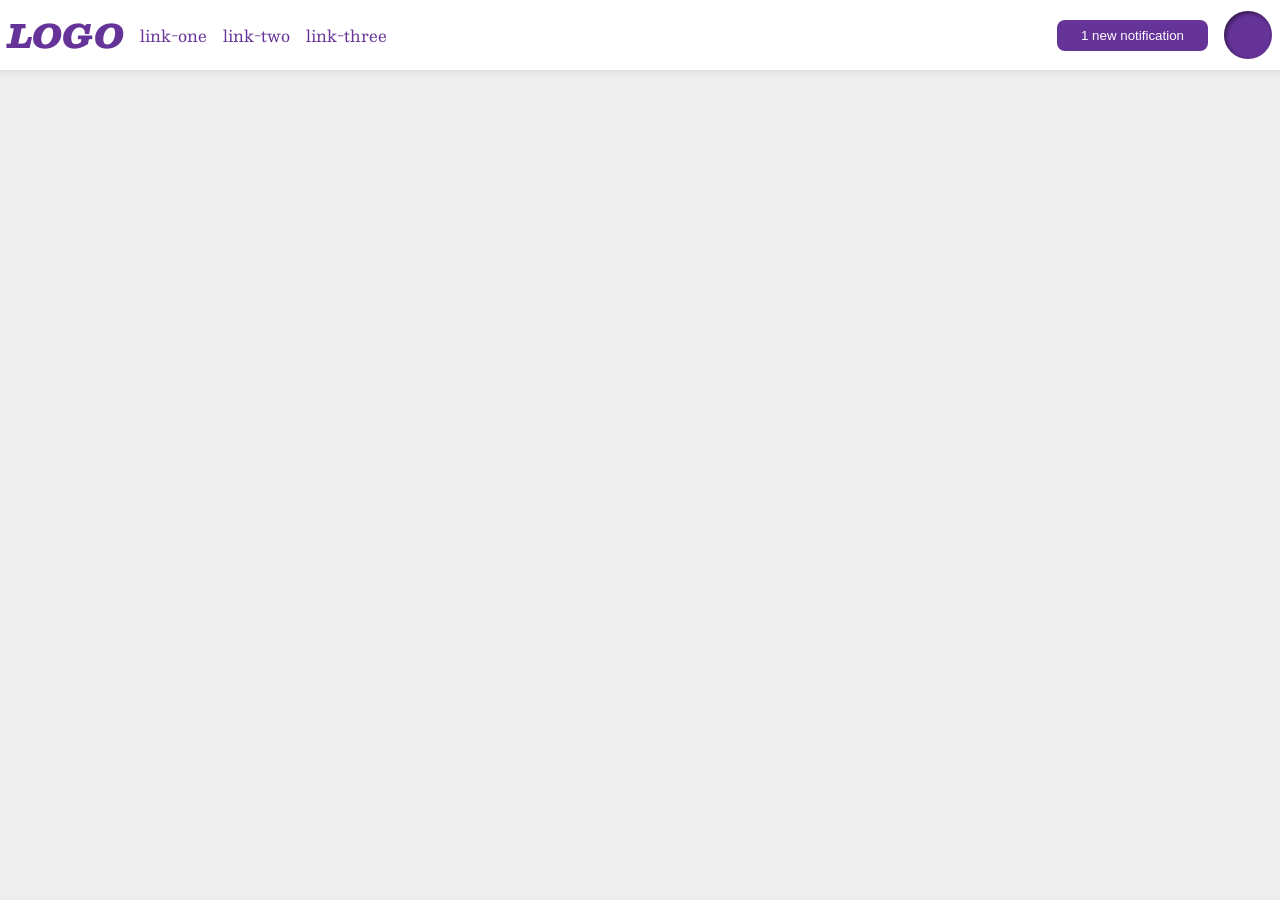
<file: foundations/flex/03-flex-header-2/index.html>
<!DOCTYPE html>
<html lang="en">
  <head>
    <meta charset="UTF-8">
    <meta http-equiv="X-UA-Compatible" content="IE=edge">
    <meta name="viewport" content="width=device-width, initial-scale=1.0">
    <title>Flex Header 2</title>
    <link rel="stylesheet" href="style.css">
  </head>
  <body>
    <div class="header">
      <div class="left">
      <div class="logo">
        LOGO
      </div>
      <ul class="links">
        <li><a href="https://google.com">link-one</a></li>
        <li><a href="https://google.com">link-two</a></li>
        <li><a href="https://google.com">link-three</a></li>
      </ul>
      </div>
    <div class="right">
          <button class="notifications">
            1 new notification
          </button>
          <div class="profile-image"></div>
        </div>
    </div>

  </body>
</html>
</file>
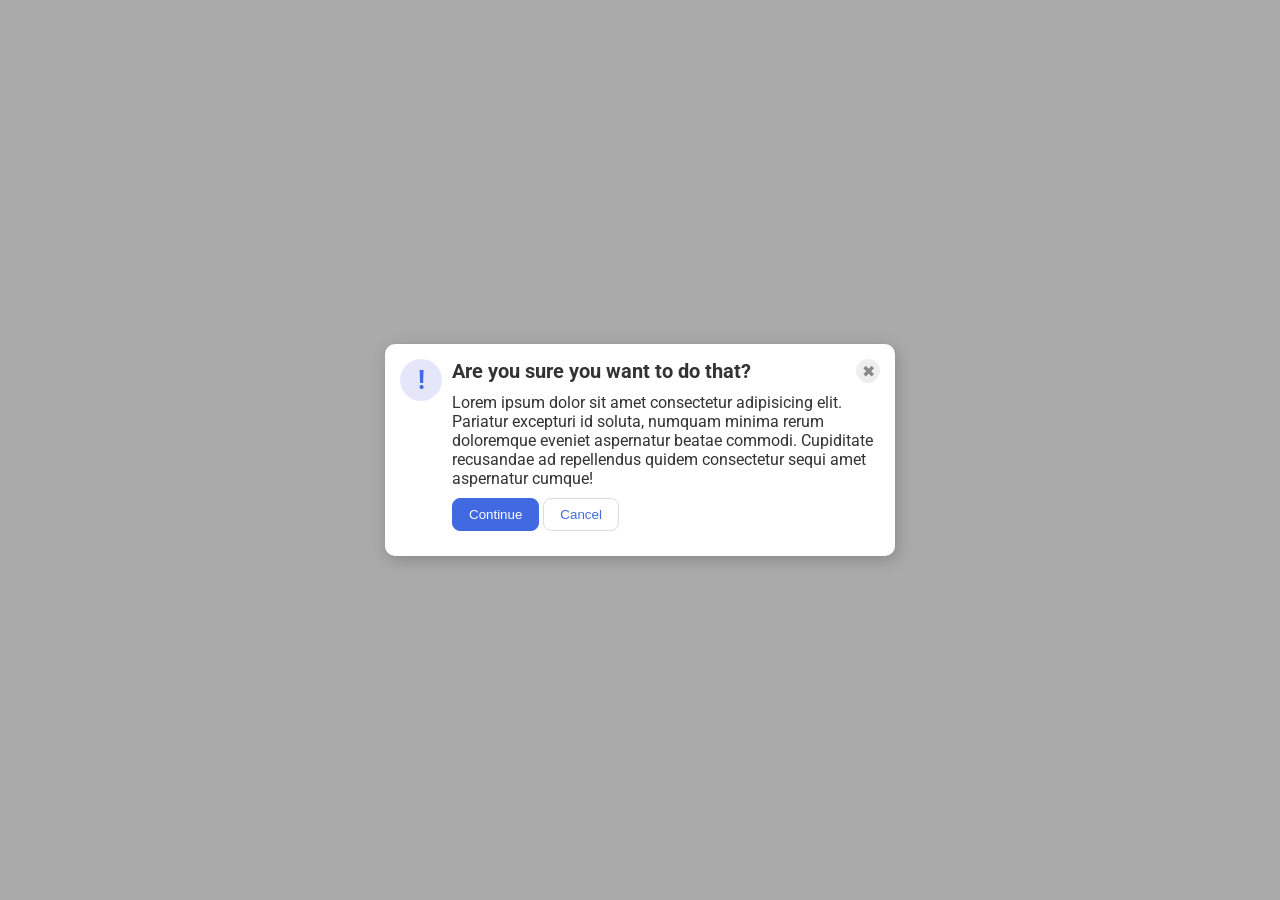
<file: foundations/flex/05-flex-modal/index.html>
<!DOCTYPE html>
<html lang="en">
  <head>
    <meta charset="UTF-8">
    <meta http-equiv="X-UA-Compatible" content="IE=edge">
    <meta name="viewport" content="width=device-width, initial-scale=1.0">
    <link rel="stylesheet" href="style.css">
    <title>Modal</title>
  </head>
  <body>
    <div class="modal">
      <div class="icon">!</div>
      <div class="container">
        <div class="head-butt">
      <div class="header">Are you sure you want to do     that?</div>
      <button class="close-button">✖</button>
        </div>
      <div class="text">Lorem ipsum dolor sit amet consectetur adipisicing elit. Pariatur excepturi id soluta, numquam minima rerum doloremque eveniet aspernatur beatae commodi. Cupiditate recusandae ad repellendus quidem consectetur sequi amet aspernatur cumque!</div>
      <div class="btn-container">
      <button class="continue">Continue</button>
      <button class="cancel">Cancel</button>
      </div>

      </div>
    
    </div>
  </body>
</html>
</file>
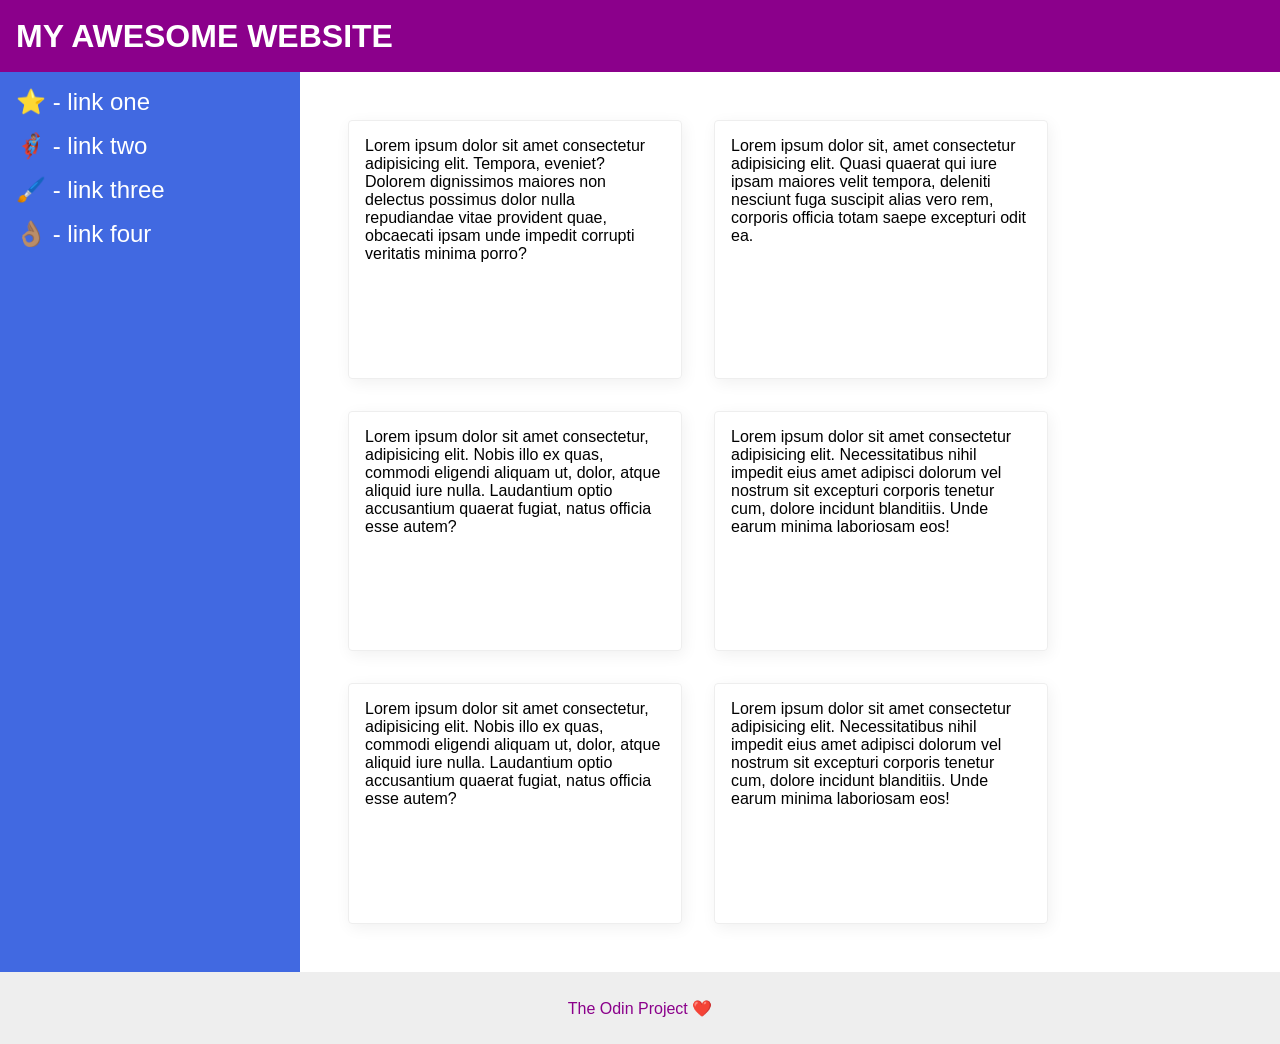
<file: foundations/flex/07-flex-layout-2/index.html>
<!DOCTYPE html>
<html lang="en">
  <head>
    <meta charset="UTF-8">
    <meta http-equiv="X-UA-Compatible" content="IE=edge">
    <meta name="viewport" content="width=device-width, initial-scale=1.0">
    <title>The Holy Grail</title>
    <link rel="stylesheet" href="style.css">
  </head>
  <body>

<div class="header">
      MY AWESOME WEBSITE
    </div>
     <div class="body">
    <div class="sidebar">
      <ul>
        <li><a href="#">⭐ - link one</a></li>
        <li><a href="#">🦸🏽‍♂️ - link two</a></li>
        <li><a href="#">🖌️ - link three</a></li>
        <li><a href="#">👌🏽 - link four</a></li>
      </ul>
    </div>
<div class="card-cont">
    <div class="card">Lorem ipsum dolor sit amet consectetur adipisicing elit. Tempora, eveniet? Dolorem dignissimos maiores non delectus possimus dolor nulla repudiandae vitae provident quae, obcaecati ipsam unde impedit corrupti veritatis minima porro?</div>
    <div class="card">Lorem ipsum dolor sit, amet consectetur adipisicing elit. Quasi quaerat qui iure ipsam maiores velit tempora, deleniti nesciunt fuga suscipit alias vero rem, corporis officia totam saepe excepturi odit ea.</div>
    <div class="card">Lorem ipsum dolor sit amet consectetur, adipisicing elit. Nobis illo ex quas, commodi eligendi aliquam ut, dolor, atque aliquid iure nulla. Laudantium optio accusantium quaerat fugiat, natus officia esse autem?</div>
    <div class="card">Lorem ipsum dolor sit amet consectetur adipisicing elit. Necessitatibus nihil impedit eius amet adipisci dolorum vel nostrum sit excepturi corporis tenetur cum, dolore incidunt blanditiis. Unde earum minima laboriosam eos!</div>
    <div class="card">Lorem ipsum dolor sit amet consectetur, adipisicing elit. Nobis illo ex quas, commodi eligendi aliquam ut, dolor, atque aliquid iure nulla. Laudantium optio accusantium quaerat fugiat, natus officia esse autem?</div>
    <div class="card">Lorem ipsum dolor sit amet consectetur adipisicing elit. Necessitatibus nihil impedit eius amet adipisci dolorum vel nostrum sit excepturi corporis tenetur cum, dolore incidunt blanditiis. Unde earum minima laboriosam eos!</div>
    
</div>
    </div>
    
    <div class="footer">
      The Odin Project ❤️
    </div>
  </body>
</html>
</file>
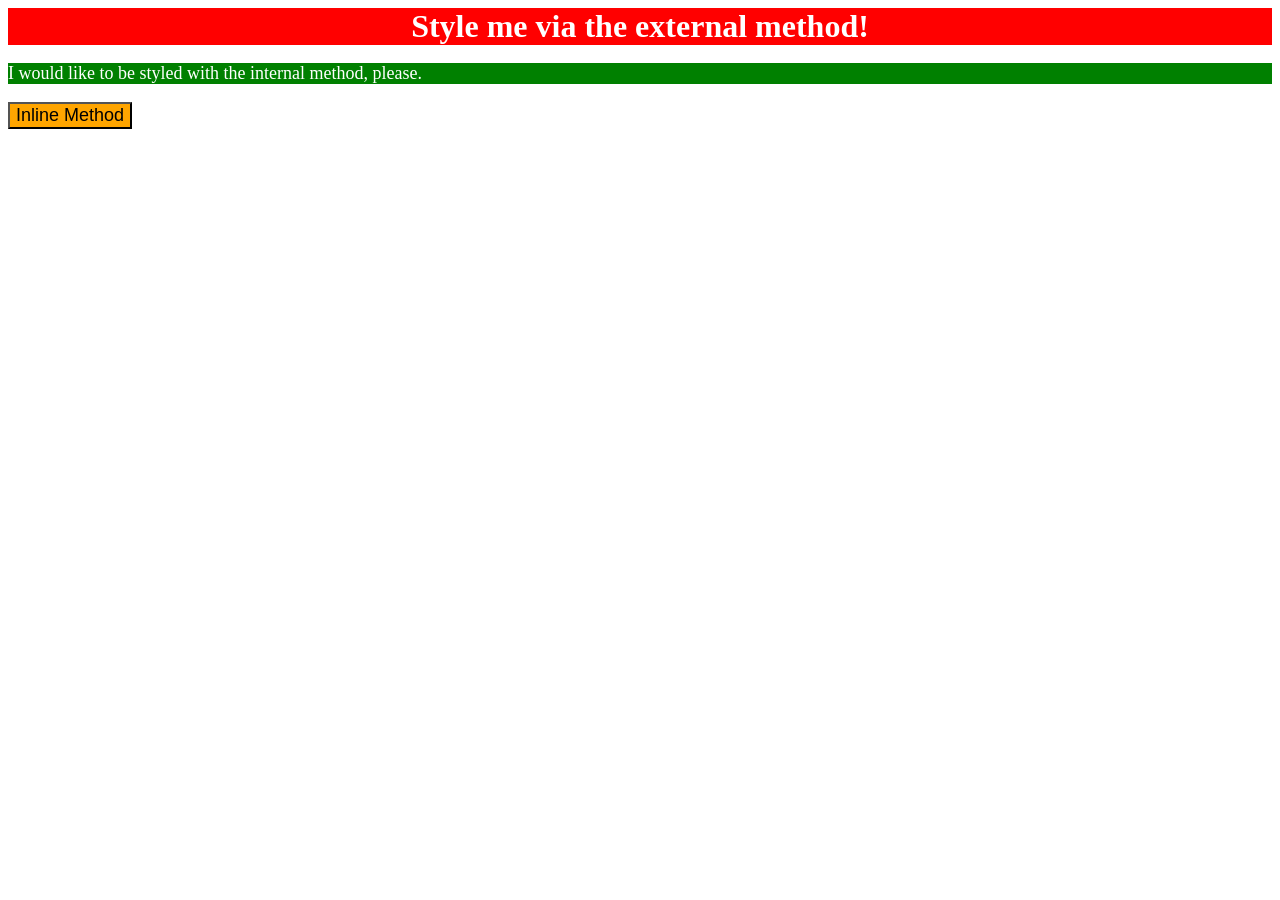
<file: foundations/intro-to-css/01-css-methods/index.html>
<!DOCTYPE html>
<html lang="en">
  <head>
    <meta charset="UTF-8">
    <meta http-equiv="X-UA-Compatible" content="IE=edge">
    <meta name="viewport" content="width=device-width, initial-scale=1.0">
    <title>Methods for Adding CSS</title>
    <link rel="stylesheet" href="styles.css">
    <style>
      p{
        color: white;
        font-size: 18px;
        background-color: green;
      }
    </style>
  </head>
  <body>
    <div>Style me via the external method!</div>
    <p>I would like to be styled with the internal method, please.</p>
    <button style="background-color: orange; font-size: 18px;">Inline Method</button>
  </body>
</html>
</file>
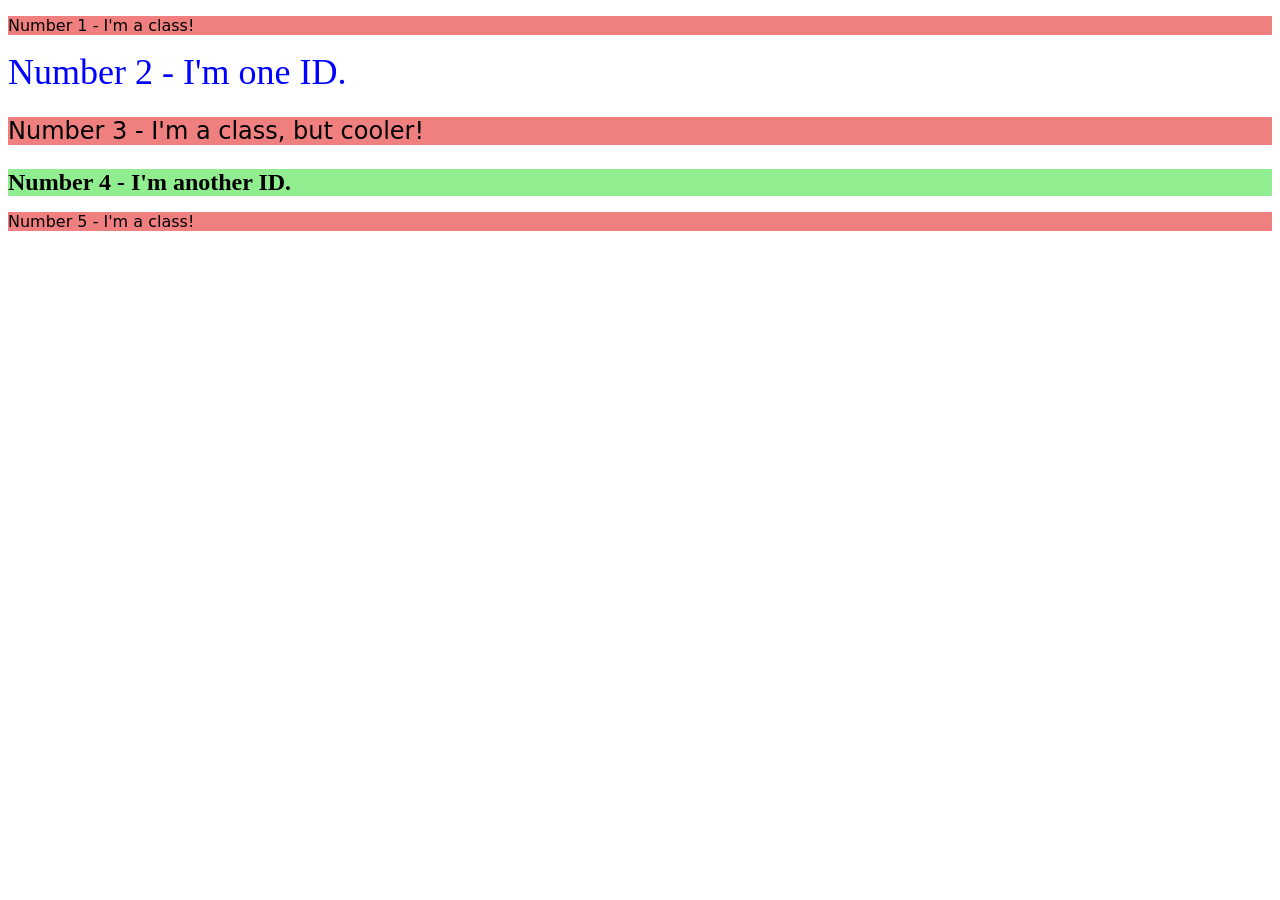
<file: foundations/intro-to-css/02-class-id-selectors/index.html>
<!DOCTYPE html>
<html lang="en">
  <head>
    <meta charset="UTF-8">
    <meta http-equiv="X-UA-Compatible" content="IE=edge">
    <meta name="viewport" content="width=device-width, initial-scale=1.0">
    <title>Class and ID Selectors</title>
    <link rel="stylesheet" href="style.css">
  </head>
  <body>
    <p>Number 1 - I'm a class!</p>
    <div id="num2">Number 2 - I'm one ID.</div>
    <p class="num3">Number 3 - I'm a class, but cooler!</p>
    <div id="num4">Number 4 - I'm another ID.</div>
    <p>Number 5 - I'm a class!</p>
  </body>
</html>
</file>
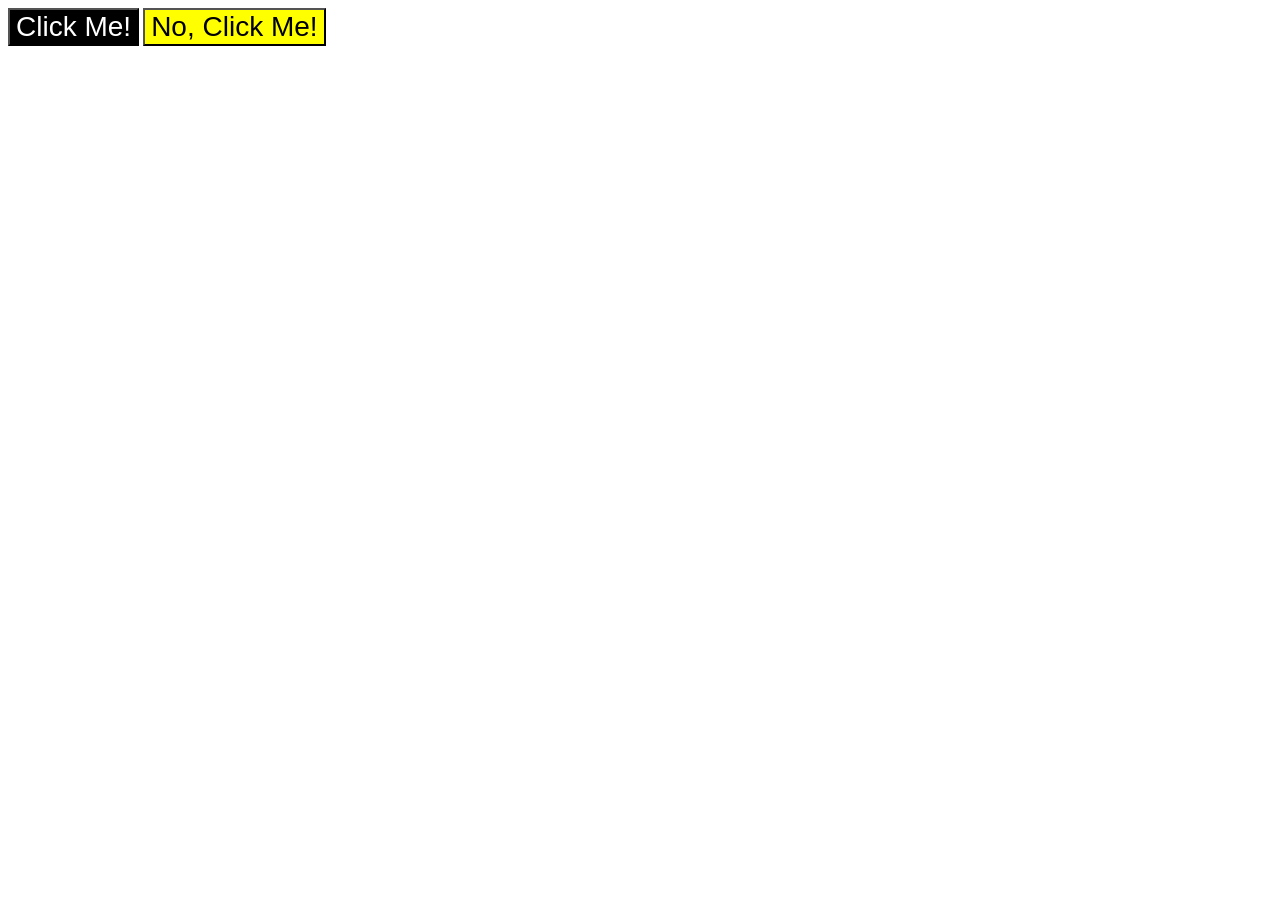
<file: foundations/intro-to-css/03-grouping-selectors/index.html>
<!DOCTYPE html>
<html lang="en">
  <head>
    <meta charset="UTF-8">
    <meta http-equiv="X-UA-Compatible" content="IE=edge">
    <meta name="viewport" content="width=device-width, initial-scale=1.0">
    <title>Grouping Selectors</title>
    <link rel="stylesheet" href="style.css">
  </head>
  <body>
    <button class="black">Click Me!</button>
    <button class="yellow">No, Click Me!</button>
  </body>
</html>
</file>
<file: foundations/flex/03-flex-header-2/style.css>
/* this is some magical font-importing.  
you'll learn about it later. */
@import url('https://fonts.googleapis.com/css2?family=Besley:ital,wght@0,400;1,900&display=swap');

body {
  margin: 0;
  background: #eee;
  font-family: Besley, serif;
}

.header {
  background: white;
  border-bottom: 1px solid #ddd;
  box-shadow: 0 0 8px rgba(0,0,0,.1);
  display:flex;
  align-items: center;
  justify-content: space-between;
  padding: 8px;

}

.left, .right {
  display: flex;
  align-items: center;
  gap: 16px;
}


.profile-image {
  background: rebeccapurple;
  box-shadow: inset 2px 2px 4px rgba(0,0,0,.5);
  border-radius: 50%;
  width: 48px;
  height: 48px;
}

.logo {
  color: rebeccapurple;
  font-size: 32px;
  font-weight: 900;
  font-style: italic;
}

button {
  border: none;
  border-radius: 8px;
  background: rebeccapurple;
  color: white;
  padding: 8px 24px;
}

a {
  /* this removes the line under our links */
  text-decoration: none;
  color: rebeccapurple;
}

ul {
  list-style-type: none;
  display: flex;
  margin: 0;
  padding: 0;
  gap: 16px;
}
</file>
<file: foundations/flex/05-flex-modal/style.css>
@import url('https://fonts.googleapis.com/css2?family=Roboto:wght@400;700&display=swap');

html, body {
  height: 100%;
}

/* *{
  outline: 2px solid red;
} */

body {
  font-family: Roboto, sans-serif;
  margin: 0;
  background: #aaa;
  color: #333;
  /* I'll give you this one for free lol */
  display: flex;
  align-items: center;
  justify-content: center;
}

.modal {
  background: white;
  width: 480px;
  border-radius: 10px;
  box-shadow: 2px 4px 16px rgba(0,0,0,.2);
  padding: 15px;
  display: flex;
}

.container{
  text-align: left;
  padding-left: 10px;
  padding-bottom: 10px;
}

.header{
  font-weight: bold;
  font-size: 20px;
  margin-bottom: 10px;
}


.icon {
  color: royalblue;
  font-size: 26px;
  font-weight: 700;
  background: lavender;
  width: 42px;
  height: 42px;
  border-radius: 50%;
  display: flex;
  align-items: center;
  justify-content: center;
  flex-shrink: 0;
}

.head-butt{
  display: flex;
  justify-content: space-between;
}

.close-button {
  background: #eee;
  border-radius: 50%;
  color: #888;
  font-weight: 400;
  font-size: 16px;
  height: 24px;
  width: 24px;
  display: flex;
  align-items: center;
  justify-content: center;
  border: 1px solid #eee;
  padding: 0;
}

button {
  cursor: pointer;
  padding: 8px 16px;
  border-radius: 8px;
}

.btn-container{
  padding-top: 10px;
}

button.continue {
  background: royalblue;
  border: 1px solid royalblue;
  color: white;
}

button.cancel {
  background: white;
  border: 1px solid #ddd;
  color: royalblue;
}
</file>
<file: foundations/flex/07-flex-layout-2/style.css>
body {
  font-family: -apple-system, BlinkMacSystemFont, 'Segoe UI', Roboto, Oxygen, Ubuntu, Cantarell, 'Open Sans', 'Helvetica Neue', sans-serif;
  margin: 0;
  min-height: 100vh;
  display: flex;
  flex-direction: column;
}

.body{
  display: flex;
  flex: 1;
}

.header {
  display: flex;
  height: 72px;
  background: darkmagenta;
  color: white;
  font-size: 32px;
  font-weight: 900;
  align-items: center;
  padding-left: 16px;
}

ul {
  list-style-type: none;
  margin: 0;
  padding: 0;
}

li {
  margin-bottom: 16px;
}

a {
  color: white;
  text-decoration: none;
  font-size: 24px;
}


.sidebar {
  display: flex;
  width: 300px;
  height: 100vh;
  background: royalblue;
  box-sizing: border-box;
  padding: 16px;
  flex-shrink: 0;
}



.card {
  border: 1px solid #eee;
  box-shadow: 2px 4px 16px rgba(0,0,0,.06);
  border-radius: 4px;
  padding: 16px;
  width: 300px;
}

.card-cont {
  display: flex;
  padding: 48px;
  flex-wrap: wrap;
  gap: 32px;
}

.footer {
  display: flex;
  height: 72px;
  background: #eee;
  color: darkmagenta;
  justify-content: center;
  align-items: center;
}
</file>
<file: foundations/intro-to-css/01-css-methods/styles.css>
div{
    color: white;
    font-size: 32px;
    font-weight: bold;
    text-align: center;
    background-color: red;
}
</file>
<file: foundations/intro-to-css/02-class-id-selectors/style.css>
/* Add CSS Styling */

p{
    background-color: #f08080;
    font-family: Verdana, "DejaVu Sans", sans-serif;
}

#num2{
    color: #0000ff;
    font-size: 36px;

}

.num3{
    font-size: 24px;
}

#num4{
    background-color: rgb(144, 238, 144);
    font-size: 24px;
    font-weight: bold;
}
</file>
<file: foundations/intro-to-css/03-grouping-selectors/style.css>
/* Add CSS Styling */

.black{
    color: white;
    background-color: black;
}

.yellow{
    background-color: yellow;
}

.black,
.yellow {
    font-size: 28px;
    font-family: helvetica, "Times-New Roman", sans-serif;
}
</file>
